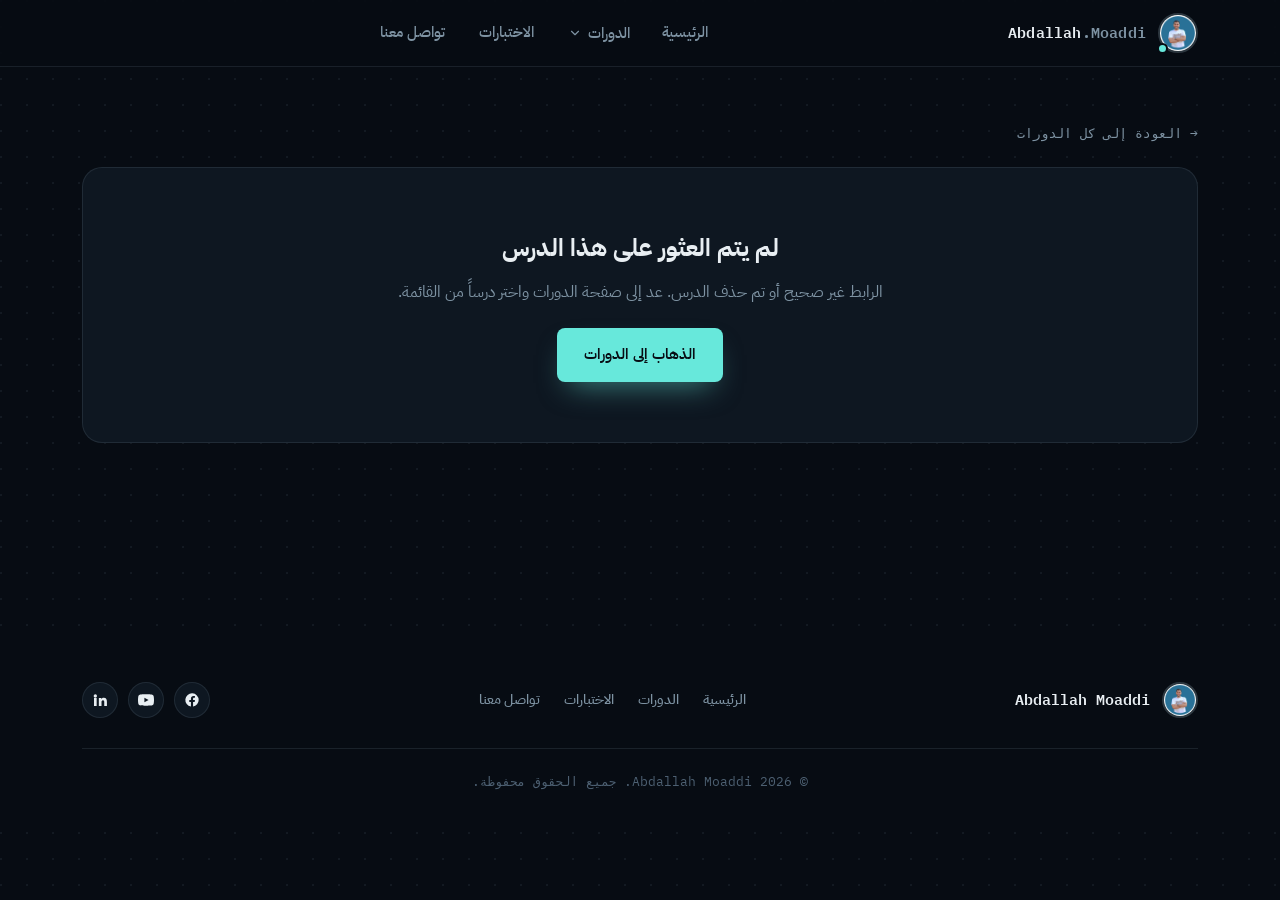
<file: lesson.html>
<!DOCTYPE html>
<html lang="ar" dir="rtl">

<head>
  <link rel="icon" type="image/png" href="../youtube/channels_profile.jpg">
  <meta charset="UTF-8">
  <meta name="viewport" content="width=device-width, initial-scale=1.0">
  <title>الدرس | Abdallah Moaddi</title>
  <link rel="preconnect" href="https://fonts.googleapis.com">
  <link rel="preconnect" href="https://fonts.gstatic.com" crossorigin>
  <link
    href="https://fonts.googleapis.com/css2?family=IBM+Plex+Sans+Arabic:wght@300;400;500;600;700&family=IBM+Plex+Mono:wght@400;500;600&display=swap"
    rel="stylesheet">
  <link rel="stylesheet" href="style.css">
</head>

<body>

  <!-- ===== Navbar ===== -->
  <nav class="nav">
    <div class="nav-inner">
      <a class="logo" href="index.html#home">
        <span class="logo-avatar">
          <img class="logo-img"
            src="[data-uri]"
            alt="شعار عبدالله معدي">
          <span class="logo-status"></span>
        </span>
        <span class="logo-text">Abdallah<span class="dim">.Moaddi</span></span>
      </a>
      <ul class="nav-links" id="navLinks">
        <li><a href="index.html#home">الرئيسية</a></li>
        <li class="nav-dropdown" id="navDropdown">
          <button class="nav-dropdown-toggle" id="navDropdownToggle" aria-haspopup="true" aria-expanded="false">
            الدورات
            <svg class="chevron" viewBox="0 0 24 24" fill="none" stroke="currentColor" stroke-width="2"
              stroke-linecap="round" stroke-linejoin="round">
              <polyline points="6 9 12 15 18 9"></polyline>
            </svg>
          </button>
          <ul class="nav-dropdown-menu">
            <li><a href="index.html#courses" data-course="cpp">C++</a></li>
            <li><a href="index.html#courses" data-course="java">Java</a></li>
          </ul>
        </li>
        <li><a href="index.html#quizzes">الاختبارات</a></li>
        <li><a href="index.html#contact">تواصل معنا</a></li>
      </ul>
      <div class="nav-right">
        <button class="nav-toggle" id="navToggle" aria-label="فتح القائمة">
          <span></span><span></span><span></span>
        </button>
      </div>
    </div>
  </nav>


  <!-- ===== Lesson page ===== -->
  <main class="lesson-page">
    <div class="container lesson-page-inner">

      <a class="lesson-back-link" href="index.html#courses">→ العودة إلى كل الدورات</a>

      <div id="lessonNotFound" class="lesson-not-found" style="display:none;">
        <h2>لم يتم العثور على هذا الدرس</h2>
        <p>الرابط غير صحيح أو تم حذف الدرس. عد إلى صفحة الدورات واختر درساً من القائمة.</p>
        <a class="btn btn-primary" href="index.html#courses">الذهاب إلى الدورات</a>
      </div>

      <div id="lessonPageContent" class="lesson-page-grid">
        <!-- ---- Main column: player + lesson info ---- -->
        <div class="lesson-main">
          <div class="video-wrap">
            <div id="lessonPlayer"></div>
          </div>

          <div class="lesson-info">
            <div class="lesson-info-top">
              <span id="lessonCourseBadge" class="lesson-badge cpp">C++</span>
              <span id="lessonDuration" class="lesson-duration-tag"></span>
            </div>
            <h1 id="lessonTitle">عنوان الدرس</h1>
            <p id="lessonDesc" class="lesson-desc"></p>
          </div>

          <!-- Progress + quiz controls for this lesson -->
          <div class="lesson-modal-footer lesson-page-footer">
            <span class="lesson-modal-status" id="lessonStatus">يُحدَّد الدرس كمكتمل تلقائياً عند انتهاء الفيديو</span>
            <div class="lesson-modal-actions">
              <button type="button" class="btn btn-outline btn-sm" id="markWatchedBtn">تحديد الدرس كمكتمل ✓</button>
              <button type="button" class="btn btn-primary btn-sm" id="goToQuizBtn">ابدأ اختبار الدرس ←</button>
              <button type="button" class="btn btn-outline btn-sm" id="nextLessonBtn" style="display:none;">الدرس التالي ←</button>
            </div>
          </div>
        </div>

        <!-- ---- Sidebar: other lessons in the same course ---- -->
        <aside class="lesson-sidebar">
          <div class="lesson-sidebar-head">
            <h3 id="lessonSidebarCourseTitle">دورة</h3>
            <span id="lessonSidebarProgressText" class="lesson-sidebar-progress-text"></span>
          </div>
          <div class="progress-track lesson-sidebar-track">
            <div id="lessonSidebarProgressFill" class="progress-fill" style="width:0%"></div>
          </div>
          <div id="lessonSidebarList" class="lesson-sidebar-list"><!-- injected by lesson.js --></div>
        </aside>
      </div>

    </div>
  </main>

  <!-- ===== Internal Quiz Modal (auto-graded, shared engine from quiz.js) ===== -->
  <div class="quiz-modal-overlay" id="quizModalOverlay">
    <div class="quiz-modal-box" role="dialog" aria-modal="true">
      <div class="quiz-modal-header">
        <h3 id="quizModalTitle">اختبار الدرس</h3>
        <button class="modal-close" id="quizModalClose" aria-label="إغلاق">
          <svg viewBox="0 0 24 24" fill="none" stroke="currentColor" stroke-width="2" stroke-linecap="round">
            <line x1="18" y1="6" x2="6" y2="18"></line>
            <line x1="6" y1="6" x2="18" y2="18"></line>
          </svg>
        </button>
      </div>
      <div class="quiz-modal-body" id="quizModalBody"><!-- questions injected by JS --></div>
      <div class="quiz-modal-footer">
        <span class="quiz-result" id="quizResult"></span>
        <button type="button" class="btn btn-primary btn-sm" id="quizSubmitBtn">تصحيح الاختبار</button>
      </div>
    </div>
  </div>


  <!-- ===== Footer ===== -->
  <footer class="footer" id="contact">
    <div class="container">
      <div class="footer-inner">
        <div class="footer-brand">
          <img
            src="[data-uri]"
            alt="شعار عبدالله معدي">
          <span>Abdallah Moaddi</span>
        </div>
        <ul class="footer-links">
          <li><a href="index.html#home">الرئيسية</a></li>
          <li><a href="index.html#courses">الدورات</a></li>
          <li><a href="index.html#quizzes">الاختبارات</a></li>
          <li><a href="index.html#contact">تواصل معنا</a></li>
        </ul>
        <div class="socials">
          <a href="#" aria-label="فيسبوك">
            <svg viewBox="0 0 24 24">
              <path
                d="M22 12a10 10 0 1 0-11.6 9.9v-7H7.9V12h2.5V9.8c0-2.5 1.5-3.9 3.8-3.9 1.1 0 2.2.2 2.2.2v2.4h-1.2c-1.2 0-1.6.8-1.6 1.6V12h2.8l-.4 2.9h-2.4v7A10 10 0 0 0 22 12z" />
            </svg>
          </a>
          <a href="https://www.youtube.com/channel/UCcLKul3r8mNeOYjGzQ8GRFQ" target="_blank" rel="noopener"
            aria-label="يوتيوب">
            <svg viewBox="0 0 24 24">
              <path
                d="M23.5 6.2a3 3 0 0 0-2.1-2.1C19.5 3.5 12 3.5 12 3.5s-7.5 0-9.4.6A3 3 0 0 0 .5 6.2 31 31 0 0 0 0 12a31 31 0 0 0 .5 5.8 3 3 0 0 0 2.1 2.1c1.9.6 9.4.6 9.4.6s7.5 0 9.4-.6a3 3 0 0 0 2.1-2.1A31 31 0 0 0 24 12a31 31 0 0 0-.5-5.8zM9.6 15.5v-7l6.3 3.5-6.3 3.5z" />
            </svg>
          </a>
          <a href="#" aria-label="لينكدإن">
            <svg viewBox="0 0 24 24">
              <path
                d="M4.98 3.5a2.5 2.5 0 1 1 0 5 2.5 2.5 0 0 1 0-5zM3 9h4v12H3V9zm7 0h3.8v1.7h.05c.53-1 1.83-2 3.77-2 4 0 4.75 2.6 4.75 6V21h-4v-5.6c0-1.35 0-3.1-1.9-3.1s-2.2 1.5-2.2 3v5.7h-4V9z" />
            </svg>
          </a>
        </div>
      </div>
      <p class="copyright">© 2026 Abdallah Moaddi. جميع الحقوق محفوظة.</p>
    </div>
  </footer>


  <script src="common.js"></script>
  <script src="quiz.js"></script>
  <script src="lesson.js"></script>
  <script>
    // Minimal nav behavior for this standalone page (index.html's script.js
    // isn't loaded here, so the mobile toggle needs its own tiny handler).
    const navToggle = document.getElementById('navToggle');
    const navLinks = document.getElementById('navLinks');
    navToggle.addEventListener('click', () => navLinks.classList.toggle('open'));
    navLinks.querySelectorAll('a').forEach(a => a.addEventListener('click', () => navLinks.classList.remove('open')));

    const navDropdown = document.getElementById('navDropdown');
    const navDropdownToggle = document.getElementById('navDropdownToggle');
    navDropdownToggle.addEventListener('click', (e) => {
      e.stopPropagation();
      const isOpen = navDropdown.classList.toggle('open');
      navDropdownToggle.setAttribute('aria-expanded', String(isOpen));
    });
    document.addEventListener('click', (e) => {
      if (!navDropdown.contains(e.target)) navDropdown.classList.remove('open');
    });
  </script>
</body>

</html>
</file>
<file: style.css>
:root {
      --void: #070C13;
      --panel: #0E1721;
      --panel-raised: #131F2C;
      --panel-soft: #0B141E;
      --line: rgba(163, 191, 206, 0.12);
      --line-strong: rgba(163, 191, 206, 0.24);
      --ink: #E8EEF2;
      --muted: #7E93A3;
      --dim: #4D6072;
      --keyword: #67E8DB;
      --keyword-dim: rgba(103, 232, 219, 0.14);
      --string: #F2B75E;
      --string-dim: rgba(242, 183, 94, 0.14);
      --radius-lg: 20px;
      --radius-md: 12px;
      --radius-sm: 8px;
      --font-display: 'IBM Plex Sans Arabic', sans-serif;
      --font-body: 'IBM Plex Sans Arabic', sans-serif;
      --font-mono: 'IBM Plex Mono', monospace;
      --shadow-lg: 0 30px 60px -25px rgba(0, 0, 0, 0.65);
      --shadow-glow: 0 0 0 1px rgba(103, 232, 219, 0.16), 0 24px 50px -22px rgba(103, 232, 219, 0.18);
    }

    * {
      box-sizing: border-box;
      margin: 0;
      padding: 0;
    }

    html {
      scroll-behavior: smooth;
    }

    body {
      font-family: var(--font-body);
      color: var(--ink);
      line-height: 1.7;
      overflow-x: hidden;
      background-color: var(--void);
      background-image: radial-gradient(circle at 1px 1px, rgba(163, 191, 206, 0.08) 1px, transparent 0);
      background-size: 26px 26px;
    }

    img {
      display: block;
      max-width: 100%;
    }

    a {
      color: inherit;
      text-decoration: none;
    }

    ul {
      list-style: none;
    }

    section {
      position: relative;
    }

    .container {
      max-width: 1180px;
      margin: 0 auto;
      padding: 0 32px;
    }

    ::selection {
      background: var(--keyword);
      color: var(--void);
    }

    .reveal {
      opacity: 0;
      transform: translateY(18px);
      transition: opacity .6s ease, transform .6s ease;
    }

    .reveal.in {
      opacity: 1;
      transform: translateY(0);
    }

    /* ---------- Buttons ---------- */
    .btn {
      display: inline-flex;
      align-items: center;
      justify-content: center;
      gap: 8px;
      padding: 13px 26px;
      border-radius: var(--radius-sm);
      font-family: var(--font-display);
      font-weight: 600;
      font-size: 15px;
      border: 1.5px solid transparent;
      cursor: pointer;
      transition: transform .2s ease, box-shadow .2s ease, background .2s ease, border-color .2s ease, color .2s ease;
      white-space: nowrap;
    }

    .btn-primary {
      background: var(--keyword);
      color: var(--void);
      box-shadow: 0 14px 30px -12px rgba(103, 232, 219, 0.55);
    }

    .btn-primary:hover {
      transform: translateY(-2px);
      box-shadow: 0 18px 36px -12px rgba(103, 232, 219, 0.7);
    }

    .btn-outline {
      background: rgba(232, 238, 242, 0.03);
      color: var(--ink);
      border-color: var(--line-strong);
    }

    .btn-outline:hover {
      border-color: var(--keyword);
      color: var(--keyword);
      transform: translateY(-2px);
    }

    /* ---------- Nav ---------- */
    .nav {
      position: fixed;
      top: 0;
      left: 0;
      right: 0;
      z-index: 100;
      background: rgba(7, 12, 19, 0.82);
      backdrop-filter: blur(14px);
      -webkit-backdrop-filter: blur(14px);
      border-bottom: 1px solid var(--line);
    }

    .nav-inner {
      max-width: 1180px;
      margin: 0 auto;
      padding: 13px 32px;
      display: flex;
      align-items: center;
      justify-content: space-between;
      gap: 20px;
    }

    .logo {
      display: flex;
      align-items: center;
      gap: 12px;
    }

    .logo-avatar {
      position: relative;
      flex-shrink: 0;
    }

    .logo-img {
      width: 40px;
      height: 40px;
      border-radius: 50%;
      border: 2px solid var(--line-strong);
      object-fit: cover;
    }

    .logo-status {
      position: absolute;
      bottom: -1px;
      left: -1px;
      width: 11px;
      height: 11px;
      border-radius: 50%;
      background: var(--keyword);
      border: 2px solid var(--void);
      box-shadow: 0 0 0 0 rgba(103, 232, 219, 0.6);
      animation: pulse-dot 2.4s ease infinite;
    }

    @keyframes pulse-dot {
      0% {
        box-shadow: 0 0 0 0 rgba(103, 232, 219, 0.55);
      }

      70% {
        box-shadow: 0 0 0 7px rgba(103, 232, 219, 0);
      }

      100% {
        box-shadow: 0 0 0 0 rgba(103, 232, 219, 0);
      }
    }

    .logo-text {
      font-family: var(--font-mono);
      font-weight: 600;
      font-size: 15px;
      letter-spacing: .2px;
    }

    .logo-text .dim {
      color: var(--muted);
    }

    .nav-links {
      display: flex;
      align-items: center;
      gap: 8px;
    }

    .nav-links a {
      font-weight: 500;
      font-size: 14.5px;
      color: var(--muted);
      position: relative;
      padding: 8px 12px;
      border-radius: var(--radius-sm);
      transition: color .2s ease;
    }

    .nav-links a::before {
      content: '';
      color: var(--keyword);
      opacity: 0;
      margin-left: 2px;
      transition: opacity .18s ease;
    }

    .nav-links a:hover {
      color: var(--ink);
    }

    .nav-links a:hover::before {
      opacity: 1;
    }

    .nav-dropdown {
      position: relative;
    }

    .nav-dropdown-toggle {
      display: flex;
      align-items: center;
      gap: 6px;
      font-family: var(--font-body);
      font-weight: 500;
      font-size: 14.5px;
      color: var(--muted);
      background: none;
      border: none;
      cursor: pointer;
      padding: 8px 12px;
      border-radius: var(--radius-sm);
      transition: color .2s ease;
    }

    .nav-dropdown-toggle:hover {
      color: var(--ink);
    }

    .nav-dropdown-toggle .chevron {
      width: 14px;
      height: 14px;
      transition: transform .2s ease;
    }

    .nav-dropdown.open .nav-dropdown-toggle .chevron {
      transform: rotate(180deg);
    }

    .nav-dropdown.open .nav-dropdown-toggle {
      color: var(--keyword);
    }

    .nav-dropdown-menu {
      position: absolute;
      top: calc(100% + 10px);
      right: 0;
      min-width: 160px;
      background: var(--panel);
      border: 1px solid var(--line);
      border-radius: var(--radius-md);
      box-shadow: var(--shadow-lg);
      padding: 8px;
      opacity: 0;
      pointer-events: none;
      transform: translateY(-6px);
      transition: opacity .2s ease, transform .2s ease;
      z-index: 50;
    }

    .nav-dropdown.open .nav-dropdown-menu {
      opacity: 1;
      pointer-events: auto;
      transform: translateY(0);
    }

    .nav-dropdown-menu li a {
      display: block;
      font-family: var(--font-mono);
      font-size: 13.5px;
      color: var(--muted);
      padding: 9px 12px;
      border-radius: var(--radius-sm);
      transition: background .18s ease, color .18s ease;
    }

    .nav-dropdown-menu li a:hover {
      background: var(--keyword-dim);
      color: var(--keyword);
    }

    .nav-dropdown-menu li a::before {
      content: none;
    }

    .nav-right {
      display: flex;
      align-items: center;
      gap: 14px;
    }

    .nav-subscribe {
      display: flex;
      align-items: center;
      min-width: 100px;
      min-height: 20px;
    }

    .nav-toggle {
      display: none;
      flex-direction: column;
      gap: 5px;
      background: none;
      border: none;
      cursor: pointer;
      padding: 6px;
    }

    .nav-toggle span {
      width: 22px;
      height: 2px;
      background: var(--ink);
      border-radius: 2px;
    }

    /* ---------- Hero ---------- */
    .hero {
      padding: 150px 0 96px;
      position: relative;
      overflow: hidden;
    }

    .hero-glow {
      position: absolute;
      top: -10%;
      right: -6%;
      width: 520px;
      height: 520px;
      background: radial-gradient(circle, rgba(103, 232, 219, 0.14), transparent 70%);
      pointer-events: none;
    }

    .hero-inner {
      max-width: 1180px;
      margin: 0 auto;
      padding: 0 32px;
      display: grid;
      grid-template-columns: 1.05fr 0.95fr;
      gap: 56px;
      align-items: center;
      position: relative;
      z-index: 2;
    }

    .eyebrow {
      font-family: var(--font-mono);
      font-size: 13px;
      color: var(--muted);
      margin-bottom: 18px;
      display: inline-flex;
      align-items: center;
      gap: 6px;
    }

    .eyebrow .cm {
      color: var(--keyword);
    }

    .hero-text h1 {
      font-family: var(--font-display);
      font-weight: 700;
      font-size: 46px;
      line-height: 1.32;
      margin-bottom: 22px;
    }

    .hero-text h1 .line2 {
      display: block;
      margin-top: 4px;
    }

    .hl-string {
      background: var(--string-dim);
      color: var(--string);
      padding: 2px 10px;
      border-radius: 6px;
      box-decoration-break: clone;
      -webkit-box-decoration-break: clone;
    }

    .hero-sub {
      font-size: 16.5px;
      color: var(--muted);
      max-width: 480px;
      margin-bottom: 32px;
    }

    .hero-actions {
      display: flex;
      gap: 14px;
      flex-wrap: wrap;
      margin-bottom: 22px;
    }

    .hero-subscribe {
      display: inline-flex;
    }

    /* Editor window signature element */
    .editor {
      background: var(--panel);
      border: 1px solid var(--line);
      border-radius: var(--radius-lg);
      box-shadow: var(--shadow-lg);
      overflow: hidden;
      max-width: 480px;
      margin: 0 0 0 auto;
    }

    .editor-topbar {
      display: flex;
      align-items: center;
      gap: 8px;
      padding: 12px 16px;
      background: var(--panel-soft);
      border-bottom: 1px solid var(--line);
    }

    .editor-topbar .dot {
      width: 9px;
      height: 9px;
      border-radius: 50%;
      background: var(--dim);
    }

    .editor-topbar .dot.d2 {
      background: var(--string);
    }

    .editor-topbar .dot.d3 {
      background: var(--keyword);
    }

    .editor-topbar .path {
      margin-right: auto;
      font-family: var(--font-mono);
      font-size: 11.5px;
      color: var(--dim);
      direction: ltr;
    }

    .editor-tabs {
      display: flex;
      direction: ltr;
      border-bottom: 1px solid var(--line);
      background: var(--panel-soft);
    }

    .editor-tab {
      font-family: var(--font-mono);
      font-size: 12.5px;
      color: var(--dim);
      padding: 10px 18px;
      border-left: 1px solid var(--line);
      border-bottom: 2px solid transparent;
      transition: color .2s ease, border-color .2s ease, background .2s ease;
    }

    .editor-tab.active {
      color: var(--ink);
      border-bottom-color: var(--keyword);
      background: var(--panel);
    }

    .editor-body {
      direction: ltr;
      display: flex;
      min-height: 230px;
      padding: 20px 0;
    }

    .editor-gutter {
      font-family: var(--font-mono);
      font-size: 13px;
      color: var(--dim);
      text-align: left;
      padding: 0 14px;
      user-select: none;
    }

    .editor-gutter div {
      line-height: 1.75;
    }

    .editor-code {
      flex: 1;
      font-family: var(--font-mono);
      font-size: 13.5px;
      line-height: 1.75;
      color: var(--ink);
      white-space: pre-wrap;
      word-break: break-word;
      padding-left: 6px;
    }

    .tok-kw {
      color: var(--keyword);
    }

    .tok-str {
      color: var(--string);
    }

    .tok-comment {
      color: var(--dim);
      font-style: italic;
    }

    .editor-cursor {
      display: inline-block;
      color: var(--keyword);
      animation: blink 1s step-end infinite;
    }

    @keyframes blink {
      50% {
        opacity: 0;
      }
    }

    /* ---------- Section heads ---------- */
    .section-head {
      text-align: center;
      max-width: 600px;
      margin: 0 auto 52px;
    }

    .section-head h2 {
      font-family: var(--font-display);
      font-weight: 700;
      font-size: 32px;
      margin-top: 12px;
    }

    .section-head .eyebrow {
      justify-content: center;
    }

    /* ---------- Course tabs ---------- */
    .course-select-wrap {
      display: flex;
      flex-direction: column;
      align-items: center;
      gap: 10px;
      margin-bottom: 44px;
    }

    .course-select-label {
      font-family: var(--font-mono);
      font-size: 12px;
      color: var(--dim);
      letter-spacing: .5px;
    }

    .select-shell {
      position: relative;
      min-width: 240px;
    }

    .course-select {
      appearance: none;
      -webkit-appearance: none;
      -moz-appearance: none;
      width: 100%;
      font-family: var(--font-display);
      font-weight: 600;
      font-size: 15px;
      color: var(--ink);
      background: var(--panel);
      border: 1.5px solid var(--line-strong);
      border-radius: var(--radius-sm);
      padding: 13px 20px 13px 44px;
      cursor: pointer;
      transition: border-color .2s ease, box-shadow .2s ease;
    }

    .course-select:hover {
      border-color: var(--keyword);
    }

    .course-select:focus {
      outline: none;
      border-color: var(--keyword);
      box-shadow: 0 0 0 3px var(--keyword-dim);
    }

    .course-select option {
      background: var(--panel);
      color: var(--ink);
    }

    .select-arrow {
      position: absolute;
      left: 16px;
      top: 50%;
      transform: translateY(-50%);
      width: 16px;
      height: 16px;
      color: var(--keyword);
      pointer-events: none;
    }

    /* ---------- Lesson grid ---------- */
    .lesson-grid {
      display: grid;
      grid-template-columns: repeat(3, 1fr);
      gap: 24px;
    }

    .lesson-card {
      background: var(--panel);
      border: 1px solid var(--line);
      border-radius: var(--radius-lg);
      overflow: hidden;
      cursor: pointer;
      text-align: right;
      transition: transform .25s ease, border-color .25s ease, box-shadow .25s ease;
      display: flex;
      flex-direction: column;
    }

    .lesson-card:hover {
      transform: translateY(-5px);
      border-color: rgba(103, 232, 219, 0.4);
      box-shadow: var(--shadow-glow);
    }

    .lesson-thumb {
      position: relative;
      aspect-ratio: 16/9;
      background: linear-gradient(135deg, var(--panel-raised), var(--panel-soft));
      display: flex;
      align-items: center;
      justify-content: center;
      overflow: hidden;
    }

    .lesson-thumb img {
      width: 100%;
      height: 100%;
      object-fit: cover;
      position: absolute;
      inset: 0;
      opacity: .5;
    }

    .lesson-thumb::before {
      content: '';
      position: absolute;
      inset: 0;
      background-image: radial-gradient(circle at 1px 1px, rgba(163, 191, 206, 0.14) 1px, transparent 0);
      background-size: 16px 16px;
      opacity: .5;
    }

    .lesson-play {
      position: relative;
      z-index: 2;
      width: 50px;
      height: 50px;
      border-radius: 50%;
      background: rgba(7, 12, 19, 0.75);
      border: 1.5px solid var(--keyword);
      display: flex;
      align-items: center;
      justify-content: center;
      transition: transform .2s ease, background .2s ease;
    }

    .lesson-card:hover .lesson-play {
      transform: scale(1.1);
      background: var(--keyword);
    }

    .lesson-card:hover .lesson-play svg {
      fill: var(--void);
    }

    .lesson-play svg {
      width: 17px;
      height: 17px;
      fill: var(--keyword);
      margin-right: -2px;
      transition: fill .2s ease;
    }

    .lesson-duration {
      position: absolute;
      bottom: 10px;
      left: 10px;
      z-index: 2;
      background: rgba(7, 12, 19, 0.85);
      font-family: var(--font-mono);
      font-size: 11px;
      padding: 3px 8px;
      border-radius: 6px;
      color: var(--ink);
    }

    .lesson-badge {
      position: absolute;
      top: 10px;
      right: 10px;
      z-index: 2;
      font-family: var(--font-mono);
      font-size: 10.5px;
      font-weight: 500;
      padding: 3px 9px;
      border-radius: 6px;
    }

    .lesson-badge.cpp {
      background: var(--keyword-dim);
      border: 1px solid rgba(103, 232, 219, 0.4);
      color: var(--keyword);
    }

    .lesson-badge.java {
      background: var(--string-dim);
      border: 1px solid rgba(242, 183, 94, 0.4);
      color: var(--string);
    }

    .lesson-body {
      padding: 18px 20px 22px;
      flex: 1;
      display: flex;
      flex-direction: column;
    }

    .lesson-body h4 {
      font-family: var(--font-display);
      font-weight: 700;
      font-size: 16px;
      margin-bottom: 8px;
    }

    .lesson-body p {
      color: var(--muted);
      font-size: 13.5px;
      flex: 1;
    }

    /* ---------- Quizzes ---------- */
    .quiz-subjects {
      display: grid;
      grid-template-columns: repeat(2, 1fr);
      gap: 24px;
    }

    .quiz-card {
      background: var(--panel);
      border: 1px solid var(--line);
      border-radius: var(--radius-lg);
      overflow: hidden;
      transition: border-color .25s ease, box-shadow .25s ease;
    }

    .quiz-card.open {
      border-color: rgba(103, 232, 219, 0.4);
      box-shadow: var(--shadow-glow);
    }

    .quiz-card-head {
      display: flex;
      align-items: center;
      justify-content: space-between;
      gap: 16px;
      padding: 24px 26px;
      cursor: pointer;
    }

    .quiz-card-info {
      display: flex;
      align-items: center;
      gap: 14px;
    }

    .quiz-card-icon {
      width: 46px;
      height: 46px;
      border-radius: 12px;
      display: flex;
      align-items: center;
      justify-content: center;
      flex-shrink: 0;
    }

    .quiz-card-icon.cpp {
      background: var(--keyword-dim);
    }

    .quiz-card-icon.java {
      background: var(--string-dim);
    }

    .quiz-card-icon svg {
      width: 22px;
      height: 22px;
    }

    .quiz-card-icon.cpp svg {
      stroke: var(--keyword);
    }

    .quiz-card-icon.java svg {
      stroke: var(--string);
    }

    .quiz-card-title h3 {
      font-family: var(--font-display);
      font-weight: 700;
      font-size: 17px;
      margin-bottom: 4px;
    }

    .quiz-card-title span {
      font-family: var(--font-mono);
      font-size: 12.5px;
      color: var(--muted);
    }

    .quiz-toggle-btn {
      display: flex;
      align-items: center;
      gap: 8px;
      font-family: var(--font-mono);
      font-size: 13px;
      font-weight: 500;
      color: var(--keyword);
      background: var(--keyword-dim);
      border: 1px solid rgba(103, 232, 219, 0.35);
      border-radius: 999px;
      padding: 8px 16px;
      flex-shrink: 0;
      transition: background .2s ease;
    }

    .quiz-toggle-btn svg {
      width: 14px;
      height: 14px;
      transition: transform .25s ease;
    }

    .quiz-card.open .quiz-toggle-btn svg {
      transform: rotate(180deg);
    }

    .quiz-panel {
      max-height: 0;
      overflow: hidden;
      transition: max-height .35s ease;
    }

    .quiz-panel-inner {
      padding: 0 26px 24px;
      display: flex;
      flex-direction: column;
      gap: 10px;
    }

    .quiz-item {
      display: flex;
      align-items: center;
      justify-content: space-between;
      gap: 14px;
      background: var(--panel-soft);
      border: 1px solid var(--line);
      border-radius: var(--radius-md);
      padding: 14px 16px;
    }

    .quiz-item-info h4 {
      font-family: var(--font-display);
      font-weight: 600;
      font-size: 14.5px;
      margin-bottom: 4px;
    }

    .quiz-item-meta {
      font-family: var(--font-mono);
      font-size: 11.5px;
      color: var(--muted);
      display: flex;
      gap: 10px;
    }

    .quiz-start-btn {
      font-family: var(--font-mono);
      font-size: 12.5px;
      font-weight: 500;
      color: var(--void);
      background: var(--keyword);
      padding: 8px 16px;
      border-radius: var(--radius-sm);
      white-space: nowrap;
      transition: transform .2s ease;
    }

    .quiz-start-btn:hover {
      transform: translateY(-2px);
    }

    /* ---------- Video Modal ---------- */
    .modal-overlay {
      position: fixed;
      inset: 0;
      background: rgba(4, 8, 13, 0.88);
      backdrop-filter: blur(6px);
      -webkit-backdrop-filter: blur(6px);
      display: flex;
      align-items: center;
      justify-content: center;
      padding: 20px;
      z-index: 1000;
      opacity: 0;
      pointer-events: none;
      transition: opacity .25s ease;
    }

    .modal-overlay.open {
      opacity: 1;
      pointer-events: auto;
    }

    .modal-box {
      background: var(--panel);
      border: 1px solid var(--line);
      border-radius: var(--radius-lg);
      max-width: 760px;
      width: 100%;
      max-height: 92vh;
      overflow: hidden;
      box-shadow: var(--shadow-lg);
      transform: translateY(14px) scale(.98);
      transition: transform .25s ease;
      display: flex;
      flex-direction: column;
    }

    .modal-overlay.open .modal-box {
      transform: translateY(0) scale(1);
    }

    .modal-header {
      display: flex;
      align-items: center;
      justify-content: space-between;
      padding: 16px 22px;
      border-bottom: 1px solid var(--line);
    }

    .modal-header h3 {
      font-family: var(--font-display);
      font-weight: 700;
      font-size: 16.5px;
    }

    .modal-close {
      background: none;
      border: none;
      cursor: pointer;
      width: 32px;
      height: 32px;
      border-radius: 50%;
      display: flex;
      align-items: center;
      justify-content: center;
      color: var(--muted);
      transition: background .2s ease, color .2s ease;
    }

    .modal-close:hover {
      background: rgba(232, 238, 242, 0.08);
      color: var(--ink);
    }

    .modal-close svg {
      width: 15px;
      height: 15px;
    }

    .video-wrap {
      position: relative;
      width: 100%;
      aspect-ratio: 16/9;
      background: #000;
    }

    .video-wrap video {
      position: absolute;
      inset: 0;
      width: 100%;
      height: 100%;
      border: 0;
      background: #000;
      object-fit: contain;
    }

    .video-wrap iframe {
      position: absolute;
      inset: 0;
      width: 100%;
      height: 100%;
      border: 0;
      background: #000;
    }

    .gate-hint {
      font-family: var(--font-mono);
      font-size: 11px;
      color: var(--dim);
      opacity: .9;
      max-width: 320px;
    }

    /* ---------- CTA band ---------- */
    .cta-band {
      background: var(--panel-soft);
      border-top: 1px solid var(--line);
      border-bottom: 1px solid var(--line);
      padding: 88px 0;
      position: relative;
    }

    .cta-inner {
      max-width: 600px;
      margin: 0 auto;
      text-align: center;
      position: relative;
      z-index: 2;
    }

    .cta-inner h2 {
      font-family: var(--font-display);
      font-weight: 700;
      font-size: 28px;
      margin-bottom: 12px;
    }

    .cta-inner p {
      color: var(--muted);
      margin-bottom: 30px;
      font-size: 15.5px;
    }

    .newsletter {
      display: flex;
      align-items: center;
      gap: 10px;
      background: var(--panel);
      border: 1px solid var(--line-strong);
      border-radius: var(--radius-md);
      padding: 8px 8px 8px 8px;
      max-width: 520px;
      margin: 0 auto;
      flex-wrap: wrap;
    }

    .prompt-symbol {
      font-family: var(--font-mono);
      color: var(--keyword);
      padding: 0 6px 0 14px;
      font-size: 16px;
      direction: ltr;
    }

    .newsletter input {
      flex: 1;
      min-width: 140px;
      background: transparent;
      border: none;
      outline: none;
      color: var(--ink);
      font-family: var(--font-body);
      font-size: 15px;
      padding: 10px 4px;
    }

    .newsletter input::placeholder {
      color: var(--dim);
    }

    .newsletter .btn {
      padding: 11px 22px;
      font-size: 13.5px;
    }

    /* ---------- Footer ---------- */
    .footer {
      background: var(--void);
      padding: 52px 0 26px;
    }

    .footer-inner {
      display: flex;
      align-items: center;
      justify-content: space-between;
      flex-wrap: wrap;
      gap: 26px;
      padding-bottom: 30px;
    }

    .footer-brand {
      display: flex;
      align-items: center;
      gap: 12px;
    }

    .footer-brand img {
      width: 36px;
      height: 36px;
      border-radius: 50%;
      object-fit: cover;
      border: 2px solid var(--line-strong);
    }

    .footer-brand span {
      font-family: var(--font-mono);
      font-weight: 600;
      font-size: 15px;
    }

    .footer-links {
      display: flex;
      gap: 24px;
      flex-wrap: wrap;
    }

    .footer-links a {
      color: var(--muted);
      font-size: 14px;
      font-weight: 500;
      transition: color .2s ease;
    }

    .footer-links a:hover {
      color: var(--keyword);
    }

    .socials {
      display: flex;
      gap: 10px;
    }

    .socials a {
      width: 36px;
      height: 36px;
      border-radius: 50%;
      background: var(--panel);
      border: 1px solid var(--line);
      display: flex;
      align-items: center;
      justify-content: center;
      transition: background .2s ease, transform .2s ease, border-color .2s ease;
    }

    .socials a:hover {
      background: var(--keyword);
      border-color: var(--keyword);
      transform: translateY(-3px);
    }

    .socials a:hover svg {
      fill: var(--void);
    }

    .socials svg {
      width: 16px;
      height: 16px;
      fill: var(--ink);
      transition: fill .2s ease;
    }

    .copyright {
      text-align: center;
      color: var(--dim);
      font-size: 12.5px;
      font-family: var(--font-mono);
      border-top: 1px solid var(--line);
      padding-top: 22px;
    }

    /* ---------- Responsive ---------- */
    @media (max-width:960px) {
      .hero-inner {
        grid-template-columns: 1fr;
      }

      .editor {
        margin: 0 auto;
        max-width: 100%;
      }

      .hero-text h1 {
        font-size: 36px;
      }

      .lesson-grid {
        grid-template-columns: repeat(2, 1fr);
      }
    }

    @media (max-width:760px) {
      .nav-links {
        position: fixed;
        top: 66px;
        left: 0;
        right: 0;
        background: var(--panel);
        flex-direction: column;
        align-items: flex-start;
        padding: 20px 32px;
        gap: 6px;
        border-bottom: 1px solid var(--line);
        transform: translateY(-130%);
        opacity: 0;
        transition: transform .3s ease, opacity .3s ease;
      }

      .nav-links.open {
        transform: translateY(0);
        opacity: 1;
      }

      .nav-dropdown {
        width: 100%;
      }

      .nav-dropdown-toggle {
        width: 100%;
        justify-content: space-between;
        padding: 8px 12px;
      }

      .nav-dropdown-menu {
        position: static;
        opacity: 1;
        pointer-events: auto;
        transform: none;
        max-height: 0;
        overflow: hidden;
        border: none;
        box-shadow: none;
        padding: 0 0 0 14px;
        background: transparent;
        transition: max-height .25s ease;
      }

      .nav-dropdown.open .nav-dropdown-menu {
        max-height: 140px;
      }

      .nav-toggle {
        display: flex;
      }

      .nav-inner {
        gap: 12px;
      }

      .nav-right {
        gap: 10px;
      }

      .nav-subscribe {
        transform: scale(.82);
        transform-origin: right center;
        min-width: 0;
      }

      .hero {
        padding: 118px 0 66px;
      }

      .hero-text h1 {
        font-size: 29px;
      }

      .lesson-grid {
        grid-template-columns: 1fr;
      }

      .quiz-subjects {
        grid-template-columns: 1fr;
      }

      .section-head h2 {
        font-size: 25px;
      }

      .footer-inner {
        flex-direction: column;
        align-items: flex-start;
      }
    }

    @media (max-width:480px) {

      .container,
      .hero-inner,
      .nav-inner {
        padding-left: 20px;
        padding-right: 20px;
      }

      .hero-text h1 {
        font-size: 25px;
      }

      .hero-actions {
        flex-direction: column;
        align-items: stretch;
      }

      .newsletter {
        flex-direction: column;
        border-radius: 16px;
        padding: 16px;
      }

      .prompt-symbol {
        display: none;
      }

      .newsletter .btn {
        width: 100%;
      }

      .logo-text {
        display: none;
      }

      .nav-subscribe {
        transform: scale(.75);
      }
    }

    @media (prefers-reduced-motion: reduce) {
      * {
        animation-duration: 0.01ms !important;
        transition-duration: 0.01ms !important;
      }

      .reveal {
        opacity: 1;
        transform: none;
      }
    }

    /* ============================================================
       LMS ADDITIONS: progress tracking, watched state, quiz modal,
       certificate modal
       ============================================================ */

    /* ---------- Course progress overview ---------- */
    .progress-overview {
      display: grid;
      grid-template-columns: repeat(2, 1fr);
      gap: 20px;
      margin-bottom: 34px;
    }

    .progress-card {
      background: var(--panel);
      border: 1px solid var(--line);
      border-radius: var(--radius-lg);
      padding: 22px 24px;
    }

    .progress-card-head {
      display: flex;
      align-items: center;
      justify-content: space-between;
      gap: 12px;
      margin-bottom: 14px;
    }

    .progress-card-title {
      display: flex;
      align-items: center;
      gap: 10px;
    }

    .progress-dot {
      width: 9px;
      height: 9px;
      border-radius: 50%;
      flex-shrink: 0;
    }

    .progress-dot.cpp { background: var(--keyword); }
    .progress-dot.java { background: var(--string); }

    .progress-card-title h4 {
      font-family: var(--font-display);
      font-weight: 700;
      font-size: 15.5px;
    }

    .progress-percent {
      font-family: var(--font-mono);
      font-size: 13.5px;
      font-weight: 600;
      color: var(--keyword);
    }

    .progress-track {
      width: 100%;
      height: 9px;
      border-radius: 999px;
      background: var(--panel-soft);
      border: 1px solid var(--line);
      overflow: hidden;
      margin-bottom: 10px;
    }

    .progress-fill {
      height: 100%;
      border-radius: 999px;
      background: linear-gradient(90deg, var(--keyword), var(--string));
      width: 0%;
      transition: width .5s ease;
    }

    .progress-meta {
      display: flex;
      align-items: center;
      justify-content: space-between;
      gap: 10px;
      flex-wrap: wrap;
    }

    .progress-count {
      font-family: var(--font-mono);
      font-size: 12px;
      color: var(--muted);
    }

    .certificate-claim-btn {
      display: none;
      align-items: center;
      gap: 6px;
      font-family: var(--font-mono);
      font-size: 12px;
      font-weight: 600;
      color: var(--void);
      background: var(--keyword);
      padding: 7px 14px;
      border: none;
      border-radius: 999px;
      cursor: pointer;
      transition: transform .2s ease, box-shadow .2s ease;
    }

    .certificate-claim-btn.ready {
      display: inline-flex;
      animation: cert-pop .5s ease;
    }

    .certificate-claim-btn:hover {
      transform: translateY(-2px);
      box-shadow: 0 12px 24px -10px rgba(103, 232, 219, 0.6);
    }

    @keyframes cert-pop {
      0% { transform: scale(.85); opacity: 0; }
      100% { transform: scale(1); opacity: 1; }
    }

    /* ---------- Watched state on lesson cards ---------- */
    .lesson-watched-badge {
      position: absolute;
      top: 10px;
      left: 10px;
      z-index: 2;
      background: rgba(103, 232, 219, 0.92);
      border-radius: 7px;
      width: 26px;
      height: 26px;
      display: flex;
      align-items: center;
      justify-content: center;
    }

    .lesson-watched-badge svg {
      width: 13px;
      height: 13px;
      fill: none;
      stroke: var(--void);
      stroke-width: 2.5;
      stroke-linecap: round;
      stroke-linejoin: round;
    }

    .lesson-card.watched {
      border-color: rgba(103, 232, 219, 0.35);
    }

    /* ---------- In-modal lesson footer (mark watched / quiz) ---------- */
    .lesson-modal-footer {
      display: flex;
      align-items: center;
      justify-content: space-between;
      gap: 14px;
      flex-wrap: wrap;
      padding: 16px 22px;
      border-top: 1px solid var(--line);
    }

    .lesson-modal-status {
      font-family: var(--font-mono);
      font-size: 12px;
      color: var(--muted);
      display: flex;
      align-items: center;
      gap: 7px;
    }

    .lesson-modal-status.done {
      color: var(--keyword);
    }

    .lesson-modal-actions {
      display: flex;
      gap: 10px;
      flex-wrap: wrap;
    }

    .btn-sm {
      padding: 9px 18px;
      font-size: 13px;
    }

    /* ---------- Quiz modal ---------- */
    .quiz-modal-overlay {
      position: fixed;
      inset: 0;
      background: rgba(4, 8, 13, 0.88);
      backdrop-filter: blur(6px);
      -webkit-backdrop-filter: blur(6px);
      display: flex;
      align-items: center;
      justify-content: center;
      padding: 20px;
      z-index: 1100;
      opacity: 0;
      pointer-events: none;
      transition: opacity .25s ease;
    }

    .quiz-modal-overlay.open {
      opacity: 1;
      pointer-events: auto;
    }

    .quiz-modal-box {
      background: var(--panel);
      border: 1px solid var(--line);
      border-radius: var(--radius-lg);
      max-width: 560px;
      width: 100%;
      max-height: 88vh;
      overflow-y: auto;
      box-shadow: var(--shadow-lg);
      transform: translateY(14px) scale(.98);
      transition: transform .25s ease;
    }

    .quiz-modal-overlay.open .quiz-modal-box {
      transform: translateY(0) scale(1);
    }

    .quiz-modal-header {
      display: flex;
      align-items: center;
      justify-content: space-between;
      padding: 18px 22px;
      border-bottom: 1px solid var(--line);
      position: sticky;
      top: 0;
      background: var(--panel);
      z-index: 2;
    }

    .quiz-modal-header h3 {
      font-family: var(--font-display);
      font-weight: 700;
      font-size: 16.5px;
    }

    .quiz-modal-body {
      padding: 20px 22px 26px;
    }

    .quiz-question {
      margin-bottom: 22px;
    }

    .quiz-question:last-child {
      margin-bottom: 0;
    }

    .quiz-question-title {
      font-family: var(--font-display);
      font-weight: 600;
      font-size: 14.5px;
      margin-bottom: 12px;
      display: flex;
      gap: 8px;
    }

    .quiz-question-num {
      color: var(--keyword);
      font-family: var(--font-mono);
      flex-shrink: 0;
    }

    .quiz-options {
      display: flex;
      flex-direction: column;
      gap: 8px;
    }

    .quiz-option {
      display: flex;
      align-items: center;
      gap: 10px;
      background: var(--panel-soft);
      border: 1px solid var(--line);
      border-radius: var(--radius-sm);
      padding: 11px 14px;
      cursor: pointer;
      font-size: 13.5px;
      transition: border-color .2s ease, background .2s ease;
    }

    .quiz-option:hover {
      border-color: var(--line-strong);
    }

    .quiz-option input {
      accent-color: var(--keyword);
      flex-shrink: 0;
    }

    .quiz-option.selected {
      border-color: var(--keyword);
      background: var(--keyword-dim);
    }

    .quiz-option.correct {
      border-color: #6EE787;
      background: rgba(110, 231, 135, 0.12);
    }

    .quiz-option.incorrect {
      border-color: #F27E7E;
      background: rgba(242, 126, 126, 0.12);
    }

    .quiz-modal-footer {
      display: flex;
      align-items: center;
      justify-content: space-between;
      gap: 14px;
      flex-wrap: wrap;
      padding: 16px 22px;
      border-top: 1px solid var(--line);
      position: sticky;
      bottom: 0;
      background: var(--panel);
    }

    .quiz-result {
      font-family: var(--font-mono);
      font-size: 13px;
    }

    .quiz-result.pass { color: var(--keyword); }
    .quiz-result.fail { color: var(--string); }

    /* ---------- Name-entry modal ---------- */
    .name-modal-overlay {
      position: fixed;
      inset: 0;
      background: rgba(4, 8, 13, 0.88);
      backdrop-filter: blur(6px);
      -webkit-backdrop-filter: blur(6px);
      display: flex;
      align-items: center;
      justify-content: center;
      padding: 20px;
      z-index: 1200;
      opacity: 0;
      pointer-events: none;
      transition: opacity .25s ease;
    }

    .name-modal-overlay.open {
      opacity: 1;
      pointer-events: auto;
    }

    .name-modal-box {
      background: var(--panel);
      border: 1px solid var(--line);
      border-radius: var(--radius-lg);
      max-width: 420px;
      width: 100%;
      padding: 26px 26px 24px;
      box-shadow: var(--shadow-lg);
      transform: translateY(14px) scale(.98);
      transition: transform .25s ease;
      text-align: center;
    }

    .name-modal-overlay.open .name-modal-box {
      transform: translateY(0) scale(1);
    }

    .name-modal-box h3 {
      font-family: var(--font-display);
      font-weight: 700;
      font-size: 18px;
      margin-bottom: 8px;
    }

    .name-modal-box p {
      color: var(--muted);
      font-size: 13.5px;
      margin-bottom: 18px;
    }

    .name-modal-box input {
      width: 100%;
      background: var(--panel-soft);
      border: 1.5px solid var(--line-strong);
      border-radius: var(--radius-sm);
      padding: 12px 14px;
      color: var(--ink);
      font-family: var(--font-body);
      font-size: 14.5px;
      outline: none;
      margin-bottom: 18px;
      text-align: center;
      transition: border-color .2s ease;
    }

    .name-modal-box input:focus {
      border-color: var(--keyword);
    }

    .name-modal-actions {
      display: flex;
      gap: 10px;
      justify-content: center;
    }

    /* ---------- Certificate modal ---------- */
    .cert-modal-overlay {
      position: fixed;
      inset: 0;
      background: rgba(4, 8, 13, 0.92);
      backdrop-filter: blur(6px);
      -webkit-backdrop-filter: blur(6px);
      display: flex;
      align-items: center;
      justify-content: center;
      padding: 20px;
      z-index: 1200;
      opacity: 0;
      pointer-events: none;
      transition: opacity .25s ease;
    }

    .cert-modal-overlay.open {
      opacity: 1;
      pointer-events: auto;
    }

    .cert-modal-shell {
      max-width: 720px;
      width: 100%;
      max-height: 92vh;
      overflow-y: auto;
      transform: translateY(14px) scale(.98);
      transition: transform .25s ease;
    }

    .cert-modal-overlay.open .cert-modal-shell {
      transform: translateY(0) scale(1);
    }

    .cert-close-row {
      display: flex;
      justify-content: flex-end;
      margin-bottom: 10px;
    }

    .certificate {
      background: linear-gradient(160deg, var(--panel-raised), var(--void) 120%);
      border: 1px solid var(--line-strong);
      border-radius: var(--radius-lg);
      padding: 46px 40px;
      position: relative;
      overflow: hidden;
      box-shadow: var(--shadow-lg);
    }

    .certificate::before {
      content: '';
      position: absolute;
      inset: 0;
      background-image: radial-gradient(circle at 1px 1px, rgba(163, 191, 206, 0.10) 1px, transparent 0);
      background-size: 22px 22px;
      pointer-events: none;
    }

    .certificate::after {
      content: '';
      position: absolute;
      inset: 10px;
      border: 1px solid rgba(103, 232, 219, 0.28);
      border-radius: 14px;
      pointer-events: none;
    }

    .cert-inner {
      position: relative;
      z-index: 1;
      text-align: center;
    }

    .cert-eyebrow {
      font-family: var(--font-mono);
      font-size: 12px;
      letter-spacing: 2px;
      color: var(--keyword);
      text-transform: uppercase;
      margin-bottom: 18px;
    }

    .cert-heading {
      font-family: var(--font-display);
      font-weight: 700;
      font-size: 26px;
      margin-bottom: 26px;
    }

    .cert-presented {
      color: var(--muted);
      font-size: 13.5px;
      margin-bottom: 10px;
    }

    .cert-name {
      font-family: var(--font-display);
      font-weight: 700;
      font-size: 34px;
      color: var(--keyword);
      margin-bottom: 22px;
      word-break: break-word;
    }

    .cert-body-text {
      color: var(--muted);
      font-size: 14px;
      max-width: 460px;
      margin: 0 auto 30px;
      line-height: 1.8;
    }

    .cert-body-text strong {
      color: var(--ink);
    }

    .cert-footer {
      display: flex;
      align-items: center;
      justify-content: space-between;
      gap: 20px;
      flex-wrap: wrap;
      padding-top: 22px;
      border-top: 1px solid var(--line);
    }

    .cert-footer-block {
      text-align: right;
    }

    .cert-footer-block .label {
      font-family: var(--font-mono);
      font-size: 10.5px;
      color: var(--dim);
      text-transform: uppercase;
      letter-spacing: 1px;
      margin-bottom: 4px;
    }

    .cert-footer-block .value {
      font-family: var(--font-mono);
      font-size: 13px;
      color: var(--ink);
    }

    .cert-seal {
      width: 58px;
      height: 58px;
      border-radius: 50%;
      background: var(--keyword-dim);
      border: 1.5px solid var(--keyword);
      display: flex;
      align-items: center;
      justify-content: center;
      flex-shrink: 0;

      position: absolute;
      bottom: 20px;          
      left: 50%;            
      transform: translateX(-50%);
    }

    .cert-seal svg {
      width: 26px;
      height: 26px;
      fill: var(--keyword);
    }

    .cert-actions {
      display: flex;
      justify-content: center;
      gap: 12px;
      margin-top: 22px;
    }

    @media (max-width: 640px) {
      .progress-overview { grid-template-columns: 1fr; }
      .certificate { padding: 30px 20px; }
      .cert-name { font-size: 26px; }
      .cert-footer { flex-direction: column; align-items: flex-start; }
    }

    /* ================================================================
       Certificate issuer line (site owner sign-off; student name is
       still the one entered per-person in the name modal)
       ================================================================ */
    .cert-issuer {
      margin-top: 16px;
      text-align: center;
      font-family: var(--font-mono);
      font-size: 10.5px;
      color: var(--dim);
      letter-spacing: .2px;
    }

    /* ================================================================
       Standalone lesson page (lesson.html)
       ================================================================ */
    .lesson-page {
      padding: 120px 0 90px;
      min-height: 70vh;
    }

    .lesson-page-inner {
      max-width: 1180px;
    }

    .lesson-back-link {
      display: inline-flex;
      align-items: center;
      gap: 6px;
      font-family: var(--font-mono);
      font-size: 13px;
      color: var(--muted);
      margin-bottom: 22px;
      transition: color .2s ease;
    }

    .lesson-back-link:hover {
      color: var(--keyword);
    }

    .lesson-not-found {
      text-align: center;
      padding: 60px 20px;
      background: var(--panel);
      border: 1px solid var(--line);
      border-radius: var(--radius-lg);
    }

    .lesson-not-found h2 {
      margin-bottom: 10px;
      font-family: var(--font-display);
    }

    .lesson-not-found p {
      color: var(--muted);
      margin-bottom: 22px;
    }

    .lesson-page-grid {
      display: grid;
      grid-template-columns: 1fr 320px;
      gap: 26px;
      align-items: start;
    }

    .lesson-main {
      background: var(--panel);
      border: 1px solid var(--line);
      border-radius: var(--radius-lg);
      overflow: hidden;
    }

    .lesson-main .video-wrap {
      border-radius: 0;
    }

    .lesson-info {
      padding: 22px 24px 6px;
    }

    .lesson-info-top {
      display: flex;
      align-items: center;
      gap: 10px;
      margin-bottom: 12px;
    }

    .lesson-info-top .lesson-badge {
      position: static;
    }

    .lesson-duration-tag {
      font-family: var(--font-mono);
      font-size: 11.5px;
      color: var(--muted);
    }

    .lesson-info h1 {
      font-family: var(--font-display);
      font-size: 21px;
      font-weight: 700;
      margin-bottom: 10px;
    }

    .lesson-desc {
      color: var(--muted);
      font-size: 14px;
      margin-bottom: 6px;
    }

    .lesson-page-footer {
      border-top: 1px solid var(--line);
      margin-top: 10px;
      padding: 18px 24px 22px;
    }

    .lesson-sidebar {
      background: var(--panel);
      border: 1px solid var(--line);
      border-radius: var(--radius-lg);
      padding: 20px;
      position: sticky;
      top: 100px;
    }

    .lesson-sidebar-head {
      display: flex;
      align-items: center;
      justify-content: space-between;
      gap: 10px;
      margin-bottom: 10px;
    }

    .lesson-sidebar-head h3 {
      font-family: var(--font-display);
      font-size: 15px;
      font-weight: 700;
    }

    .lesson-sidebar-progress-text {
      font-family: var(--font-mono);
      font-size: 10.5px;
      color: var(--muted);
      white-space: nowrap;
    }

    .lesson-sidebar-track {
      margin-bottom: 16px;
    }

    .lesson-sidebar-list {
      display: flex;
      flex-direction: column;
      gap: 6px;
      max-height: 460px;
      overflow-y: auto;
    }

    .lesson-sidebar-item {
      display: flex;
      align-items: center;
      gap: 10px;
      padding: 9px 10px;
      border-radius: var(--radius-sm);
      border: 1px solid transparent;
      transition: background .2s ease, border-color .2s ease;
    }

    .lesson-sidebar-item:hover {
      background: rgba(232, 238, 242, 0.05);
    }

    .lesson-sidebar-item.active {
      background: var(--keyword-dim);
      border-color: rgba(103, 232, 219, 0.35);
    }

    .lesson-sidebar-check {
      flex-shrink: 0;
      width: 20px;
      height: 20px;
      border-radius: 50%;
      border: 1.5px solid var(--line-strong);
      display: flex;
      align-items: center;
      justify-content: center;
      font-size: 11px;
      color: var(--keyword);
    }

    .lesson-sidebar-item.watched .lesson-sidebar-check {
      background: var(--keyword-dim);
      border-color: var(--keyword);
    }

    .lesson-sidebar-info {
      display: flex;
      flex-direction: column;
      gap: 2px;
      min-width: 0;
    }

    .lesson-sidebar-title {
      font-size: 12.5px;
      color: var(--ink);
      overflow: hidden;
      text-overflow: ellipsis;
      white-space: nowrap;
    }

    .lesson-sidebar-duration {
      font-family: var(--font-mono);
      font-size: 10px;
      color: var(--dim);
    }

    @media (max-width: 860px) {
      .lesson-page-grid {
        grid-template-columns: 1fr;
      }
      .lesson-sidebar {
        position: static;
      }
    }

    @media (max-width: 640px) {
      .lesson-page {
        padding: 100px 0 60px;
      }
      .lesson-modal-actions {
        flex-wrap: wrap;
      }
    }
</file>
